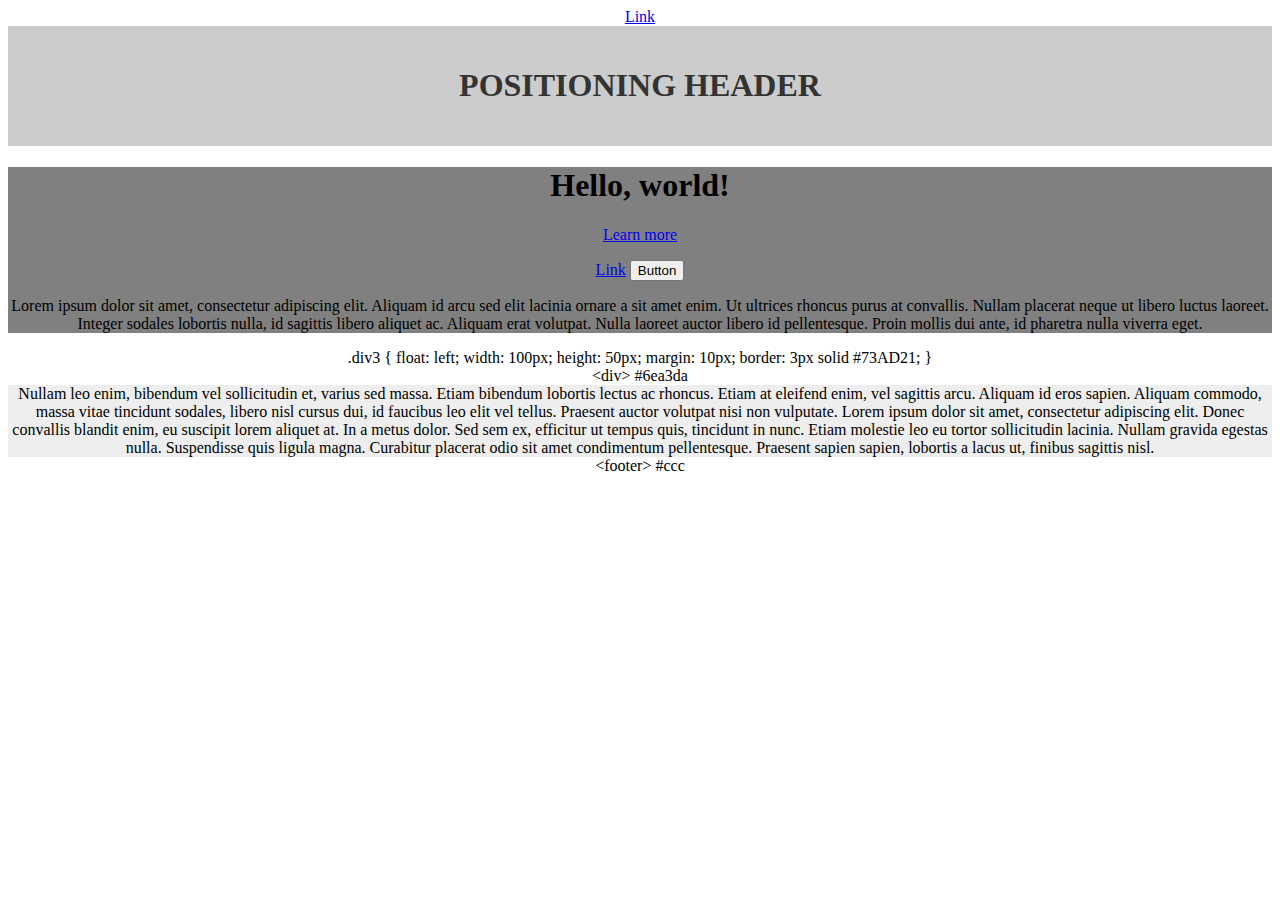
<file: sample.html>
<!DOCTYPE html>
<html lang="en-us">

<head>
  <meta charset="UTF-8">
  <title>Positioning Exercises</title>
  <link rel="stylesheet" type="text/css" href="sample.css">
  <a class="btn btn-default" href="#" role="button">Link</a>
</head>

<body>

  <header>
    <h1>POSITIONING HEADER</h1>
  </header>

  <section id="left">


  <div class="jumbotron">
  <h1>Hello, world!</h1>
  <p><a class="btn btn-primary btn-lg" href="#" role="button">Learn more</a></p>

    <a class="btn btn-default" href="#" role="button">Link</a>
    <button class="btn btn-default" type="submit">Button</button>
    <p>
    Lorem ipsum dolor sit amet, consectetur adipiscing elit. Aliquam id arcu sed elit lacinia ornare a sit amet enim. Ut ultrices rhoncus purus at convallis. Nullam placerat neque ut libero luctus laoreet. Integer sodales lobortis nulla, id sagittis libero aliquet ac. Aliquam erat volutpat. Nulla laoreet auctor libero id pellentesque. Proin mollis dui ante, id pharetra nulla viverra eget.
    </p>
    </div>
  </section>


.div3 {
    float: left;
    width: 100px;
    height: 50px;
    margin: 10px;
    border: 3px solid #73AD21;
}

 <div id="relative">
      &lt;div&gt; #6ea3da
    </div>

  <section id="full">
    
      <p2>
        
        Nullam leo enim, bibendum vel sollicitudin et, varius sed massa. Etiam bibendum lobortis lectus ac rhoncus. Etiam at eleifend enim, vel sagittis arcu. Aliquam id eros sapien. Aliquam commodo, massa vitae tincidunt sodales, libero nisl cursus dui, id faucibus leo elit vel tellus. Praesent auctor volutpat nisi non vulputate. Lorem ipsum dolor sit amet, consectetur adipiscing elit. Donec convallis blandit enim, eu suscipit lorem aliquet at. In a metus dolor. Sed sem ex, efficitur ut tempus quis, tincidunt in nunc. Etiam molestie leo eu tortor sollicitudin lacinia. Nullam gravida egestas nulla. Suspendisse quis ligula magna. Curabitur placerat odio sit amet condimentum pellentesque. Praesent sapien sapien, lobortis a lacus ut, finibus sagittis nisl.
      </p2>
    
  </section>

  <footer>
    &lt;footer&gt; #ccc
  </footer>

</body>

</html>
</file>
<file: sample.css>
* {
  box-sizing: border-box;
  text-align: center;
}

body {
}

header {
  padding: 20px;
  margin-bottom: 20px;
  color: #333;
  background: #ccc;
}

section {

	
}

#left {
	background:grey; 
	float:left
	color:white;
	font-size:20px  
	width:33.3%p;
}

#middle {
	background:grey; 
	float:left
	color:white;
	font-size:20px 
	width:33.3%;
}

#right {
	background:grey; 
	float:left
	color:white;
	font-size:20px 
	padding:20px;
	padding-left:30px;
	padding-right:30px 
	width:33.3px;

}

#full {
	width: 100%
	overflow: auto;
	clear: both;
	background: #eee;
}

#division {
	width: 100%
	margin-top: 20px;
	background: #999;
}

aside {
	float: left;
	width: 33%
	height: 200px;
	padding: 20px;
	margin-left:30px;
	background: 
	border:1px solid; 
}

footer {
}
</file>
